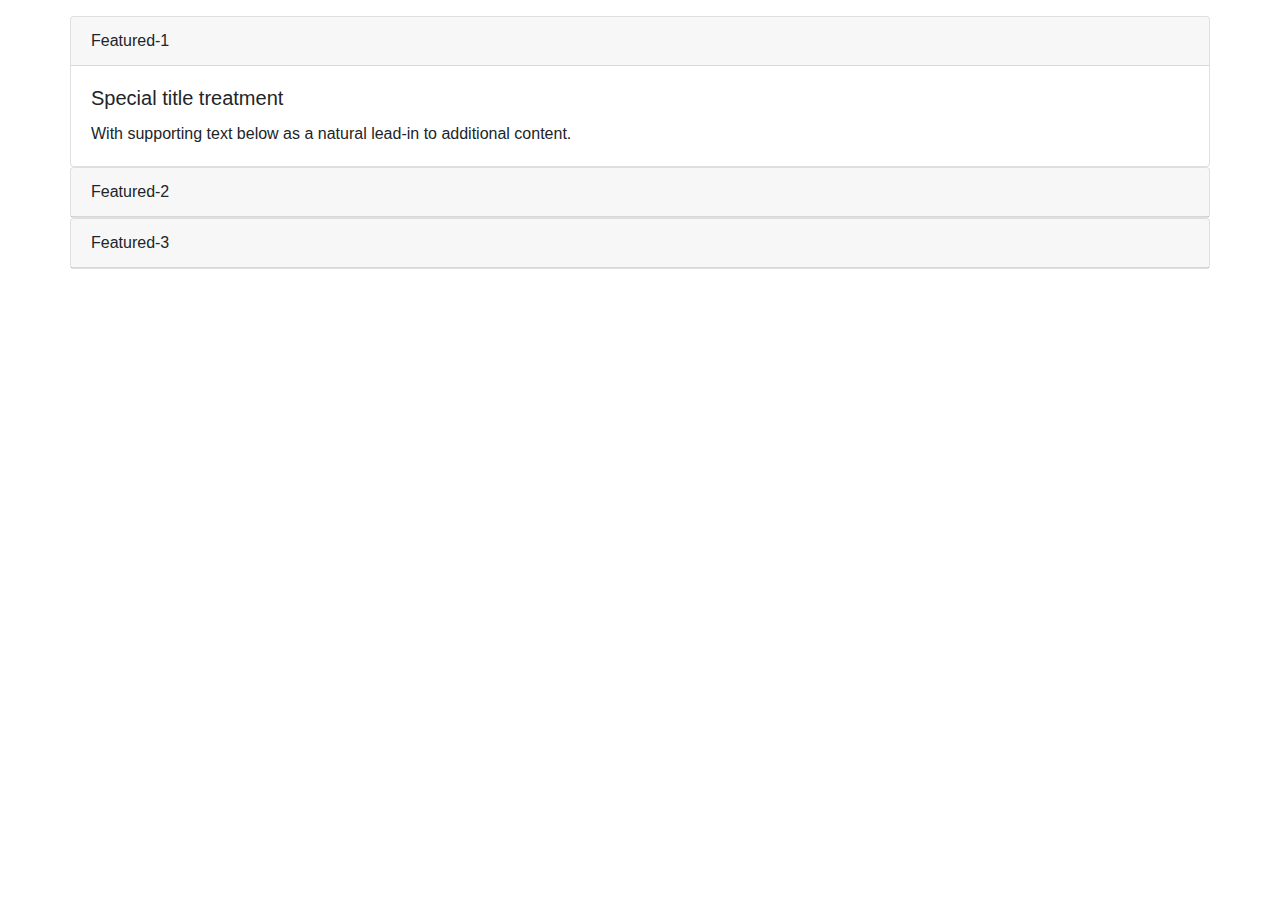
<file: 11.Jquery/index.html>
<!DOCTYPE html>
<html lang="en">

<head>
    <meta charset="UTF-8">
    <meta http-equiv="X-UA-Compatible" content="IE=edge">
    <meta name="viewport" content="width=device-width, initial-scale=1.0">
    <link rel="stylesheet" href="https://maxcdn.bootstrapcdn.com/bootstrap/4.0.0/css/bootstrap.min.css"
        integrity="sha384-Gn5384xqQ1aoWXA+058RXPxPg6fy4IWvTNh0E263XmFcJlSAwiGgFAW/dAiS6JXm" crossorigin="anonymous">
    <link rel="stylesheet" href="css/style.css">
    <title>Jquery</title>
</head>

<body>

    <!-- <h1>Hello Jquery</h1>
    <input type="text" class="text" value="Necesen Nermin?"> -->
    <!-- <ul id="list">
        <li>Ferid</li>
        <li>Gulbahar</li>
        <li id="center"><p>Orxan</p></li>
        <li>Agha</li>
        <li>Tebriz</li>
    </ul> -->

    <!-- <button id="remove">Remove</button>
    <button id="add">Add</button> -->
    <!-- <button id="stop">Stop</button> -->
    <!-- <div class="rectangle"></div> -->

    <!-- TASK- ACCORDIONS -->
    <div class="container">
        <div class="row mt-3">
            <div class="card w-100">
                <div class="card-header">
                    Featured-1
                </div>
                <div class="card-body active">
                    <h5 class="card-title">Special title treatment</h5>
                    <p class="card-text">With supporting text below as a natural lead-in to additional content.</p>
                </div>
            </div>
            <div class="card w-100">
                <div class="card-header">
                    Featured-2
                </div>
                <div class="card-body">
                    <h5 class="card-title">Special title treatment</h5>
                    <p class="card-text">With supporting text below as a natural lead-in to additional content.</p>
                </div>
            </div>
            <div class="card w-100">
                <div class="card-header">
                    Featured-3
                </div>
                <div class="card-body">
                    <h5 class="card-title">Special title treatment</h5>
                    <p class="card-text">With supporting text below as a natural lead-in to additional content.</p>
                </div>
            </div>
        </div>
    </div>

    <script src="https://cdnjs.cloudflare.com/ajax/libs/jquery/3.5.1/jquery.min.js"></script>
    <script src="js/script.js"></script>
</body>

</html>
</file>
<file: 11.Jquery/css/style.css>
*{
    margin: 0;
    padding: 0;
    box-sizing: border-box;
}
.rectangle{
    width: 200px;
    height: 200px;
    background-color: teal;
    padding: 20px;
    border: 1px solid;
    margin: 20px;
}

.card-body{
    display: none;
}

.card-header{
    cursor: pointer;
}

.active{
    display: block !important;
}
</file>
